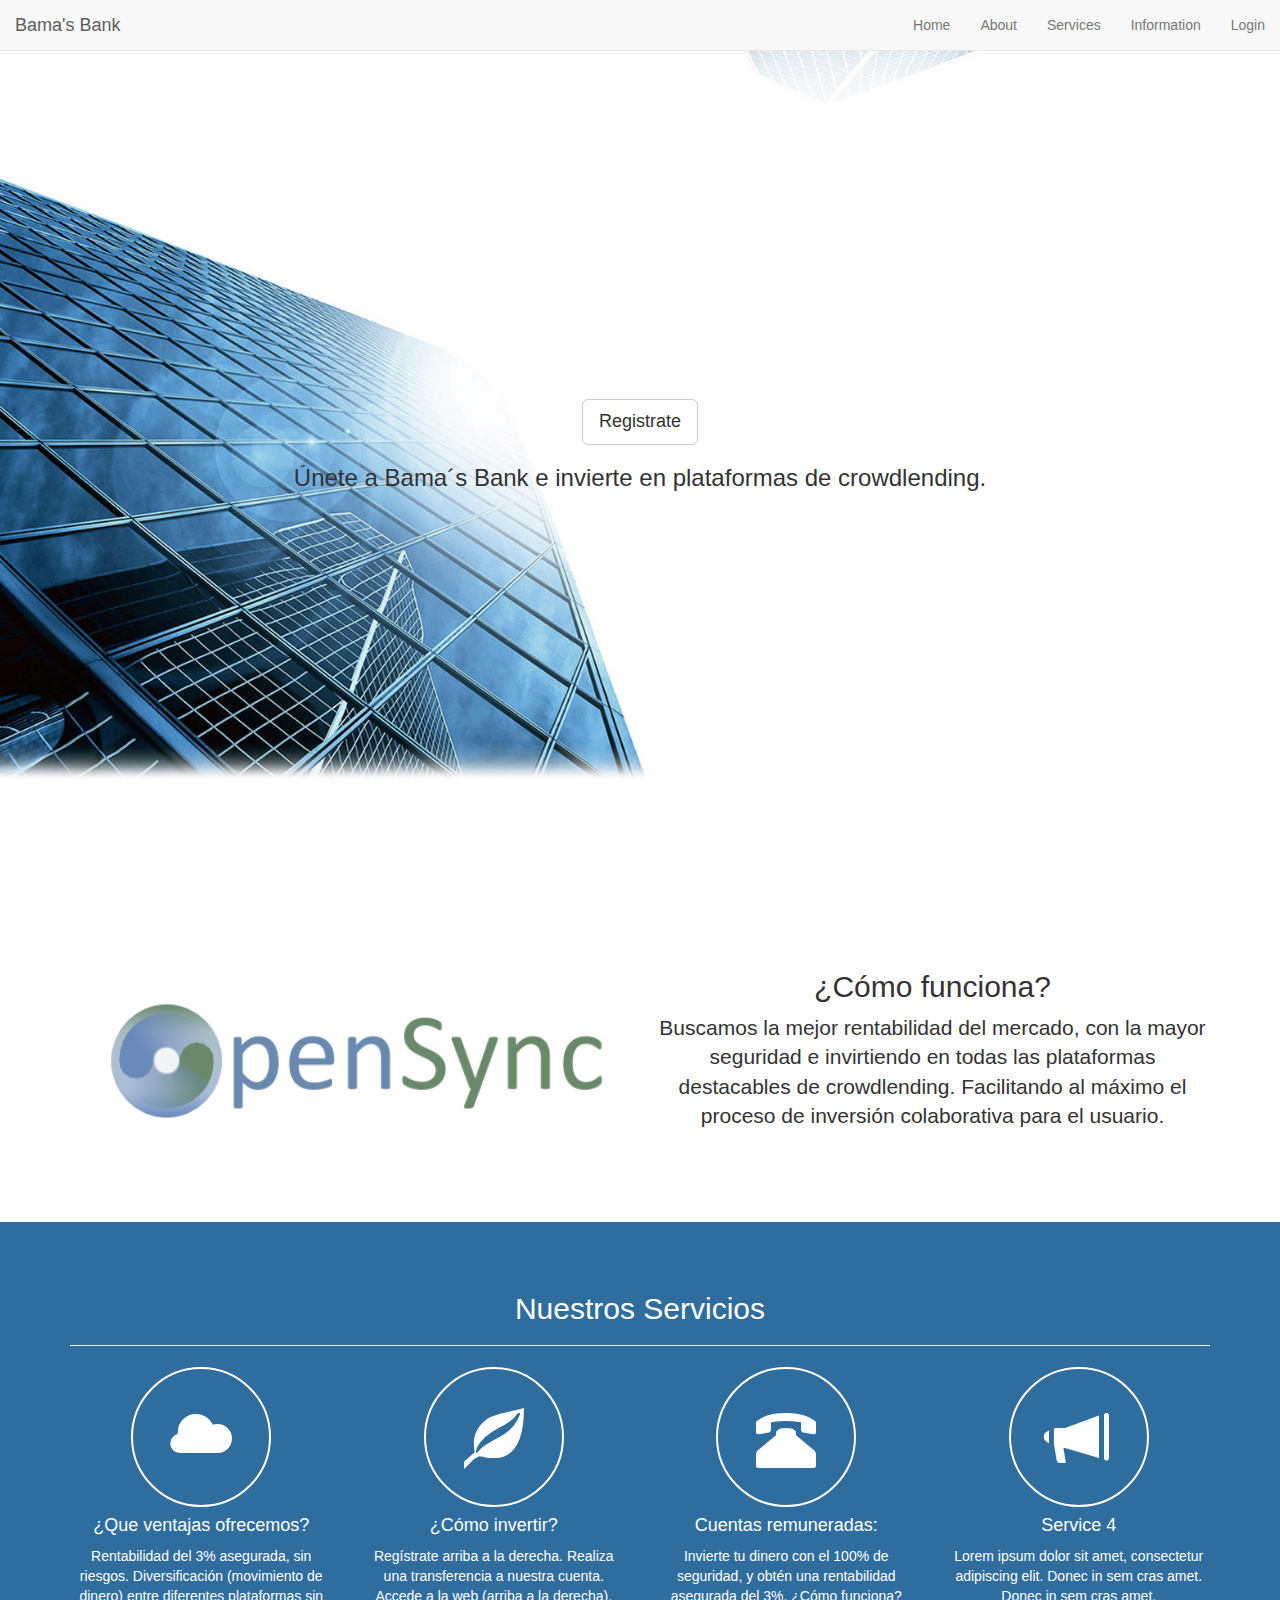
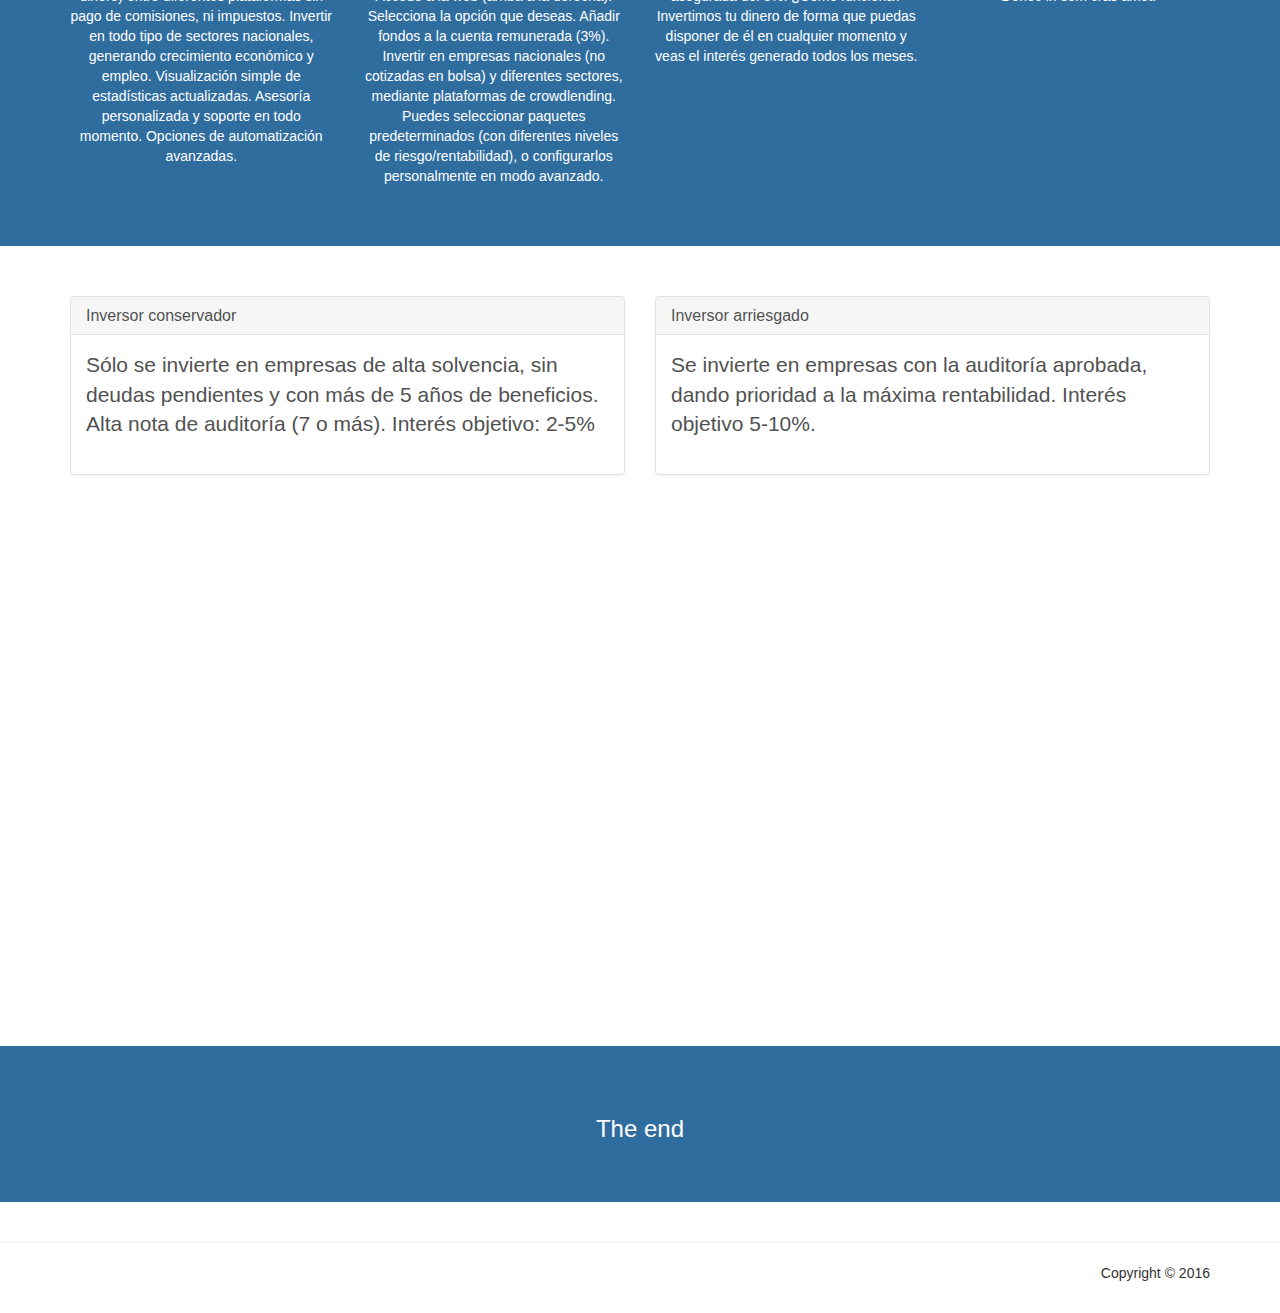
<file: index.html>
<!DOCTYPE html>
<html lang="en" >
<head>
  <meta charset="utf-8" />
  <meta name="author" content="Script Tutorials" />
  <title>Bamas bank</title>
  <meta name="viewport" content="width=device-width, initial-scale=1.0, maximum-scale=1.0, user-scalable=no">

  <!-- attach CSS styles -->
  <link href="css/bootstrap.min.css" rel="stylesheet">
  <link href="css/style.css" rel="stylesheet" />
</head>
<body>

  <!-- navigation panel -->
  <nav class="navbar navbar-default navbar-fixed-top" role="navigation">
    <div class="container-fluid">
      <!-- Brand and toggle get grouped for better mobile display -->
      <div class="navbar-header">
        <button type="button" class="navbar-toggle" data-toggle="collapse" data-target="#navbar-collapse-main">
          <span class="sr-only">Toggle navigation</span>
          <span class="icon-bar"></span>
          <span class="icon-bar"></span>
          <span class="icon-bar"></span>
        </button>
        <a class="navbar-brand" href="#">Bama's Bank</a>
      </div>

      <div class="collapse navbar-collapse" id="navbar-collapse-main">
        <ul class="nav navbar-nav navbar-right">
          <li><a href="#home">Home</a></li>
          <li><a href="#about">About</a></li>
          <li><a href="#services">Services</a></li>
          <li><a href="#information">Information</a></li>
          <li><a id="login-btn">Login</a></li>
          <!--
          <li><a href="#google_map">Contact</a></li>
          -->
        </ul>
      </div><!-- /.navbar-collapse -->
    </div><!-- /.container-fluid -->
  </nav>
  <!--
<div id="public-site">
   first section - Home -->
  <div id="home" class="home">
    <div class="text-vcenter">     
      <a href="#about" class="btn btn-default btn-lg">Registrate</a>
	   <div id ="registrar"><h3>Únete a Bama´s Bank e invierte en plataformas de crowdlending. </h3></div>
    </div>
  </div>
  <!-- /first section -->

  <!-- second section - About -->
  <div id="about" class="pad-section">
    <div class="container">
      <div class="row">
        <div class="col-sm-6">
          <img src="images/logo.png" alt="" />
        </div>
        <div class="col-sm-6 text-center">
          <h2>¿Cómo funciona?</h2>
          <p class="lead">Buscamos la mejor rentabilidad del mercado, con la mayor seguridad e invirtiendo en todas las plataformas destacables de crowdlending. Facilitando al máximo el proceso de inversión colaborativa para el usuario.</p>
        </div>
      </div>
    </div>
  </div>
  <!-- /second section -->

  <!-- third section - Services -->
  <div id="services" class="pad-section">
    <div class="container">
      <h2 class="text-center">Nuestros Servicios</h2> <hr />
      <div class="row text-center">
        <div class="col-sm-3 col-xs-6">
          <i class="glyphicon glyphicon-cloud"> </i>
          <h4>¿Que ventajas ofrecemos?</h4>
          <p>Rentabilidad del 3% asegurada, sin riesgos.
			Diversificación (movimiento de dinero) entre diferentes plataformas sin pago de comisiones, ni impuestos.
			Invertir en todo tipo de sectores nacionales, generando crecimiento económico y empleo.
			Visualización simple de estadísticas actualizadas.
			Asesoría personalizada y soporte en todo momento.
			Opciones de automatización avanzadas.
		</p>
        </div>
        <div class="col-sm-3 col-xs-6">
          <i class="glyphicon glyphicon-leaf"> </i>
          <h4>¿Cómo invertir?</h4>
          <p>Regístrate arriba a la derecha.
			Realiza una transferencia a nuestra cuenta.
			Accede a la web (arriba a la derecha).
			Selecciona la opción que deseas.
			Añadir fondos a la cuenta remunerada (3%).
			Invertir en empresas nacionales (no cotizadas en bolsa) y diferentes sectores, mediante plataformas de crowdlending. 
			Puedes seleccionar paquetes predeterminados (con diferentes niveles de riesgo/rentabilidad), o configurarlos personalmente en modo avanzado.
			</p>
        </div>
        <div class="col-sm-3 col-xs-6">
          <i class="glyphicon glyphicon-phone-alt"> </i>
          <h4>Cuentas remuneradas:</h4>
          <p>Invierte tu dinero con el 100% de seguridad, y obtén una rentabilidad asegurada del 3%.
			¿Cómo funciona?
			Invertimos tu dinero de forma que puedas disponer de él en cualquier momento y veas el interés generado todos los meses.

			</p>
        </div>
        <div class="col-sm-3 col-xs-6">
          <i class="glyphicon glyphicon-bullhorn"> </i>
          <h4>Service 4</h4>
          <p>Lorem ipsum dolor sit amet, consectetur adipiscing elit. Donec in sem cras amet. Donec in sem cras amet.</p>
        </div>
      </div>
    </div>
  </div>
  <!-- /third section -->

  <!-- fourth section - Information -->
  <div id="information" class="pad-section">
    <div class="container">
      <div class="row">
        <div class="col-sm-6">
          <div class="panel panel-default">
            <div class="panel-heading">
              <h2 class="panel-title">Inversor conservador</h2>
            </div>
            <div class="panel-body lead">
             Sólo se invierte en empresas de alta solvencia, sin deudas pendientes y con más de 5 años de beneficios.
			 Alta nota de auditoría (7 o más).
			 Interés objetivo: 2-5%</div>
          </div>
        </div>
        <div class="col-sm-6">
          <div class="panel panel-default">
            <div class="panel-heading">
              <h2 class="panel-title">Inversor arriesgado</h2>
            </div>
            <div class="panel-body lead">
             Se invierte en empresas con la auditoría aprobada, dando prioridad a la máxima rentabilidad. 
			Interés objetivo 5-10%. </div>
          </div>
        </div>
      </div>
    </div>
  </div>
  <!-- /fourth section -->

  <!-- fifth section -->
  <div id="services" class="pad-section">
    <div class="container">
      <div class="row">
        <div class="col-sm-12 text-center">
          <h3>The end</h3>
        </div>
      </div>
    </div>
  </div>
  <!-- /fifth section -->

  <!-- google map -->
  <!--
  <div id="google_map"></div>
  -->
  <!-- /google map -->

  <!-- footer -->
  <footer>
    <hr />
    <div class="container">
      <p class="text-right">Copyright &copy; 2016</p>
    </div>
  </footer>
  <!-- /footer -->

  <!-- attach JavaScripts -->
  <script src="js/jquery-1.10.2.js"></script>
  <script src="js/bootstrap.min.js"></script>
  <!--
  <script src="//maps.google.com/maps/api/js?sensor=true"></script>
  -->
  <script src="js/main.js"></script>
</body>
</html>
</file>
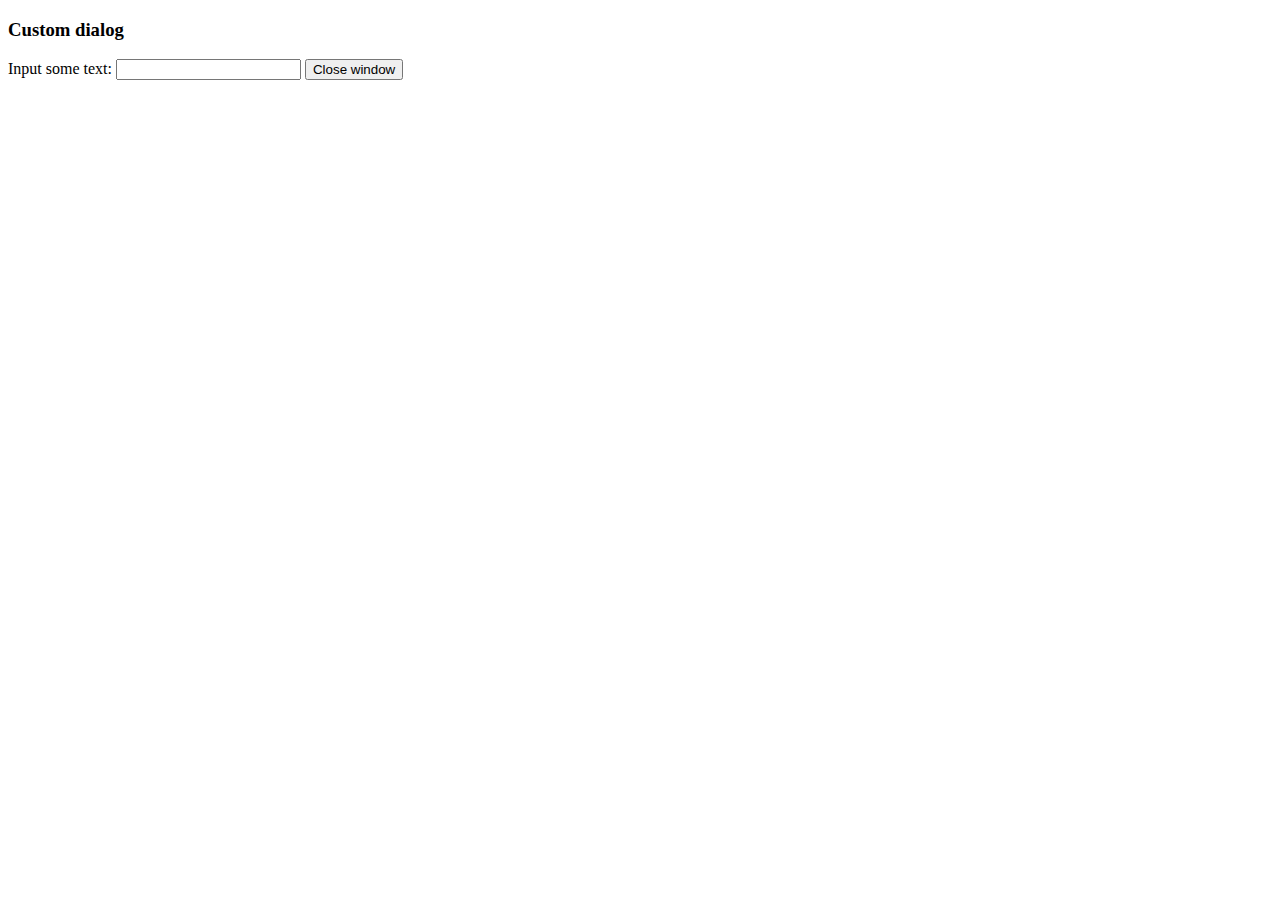
<file: plugins/tinymce/plugins/example/dialog.html>
<!DOCTYPE html>
<html>
<body>
	<h3>Custom dialog</h3>
	Input some text: <input id="content">
	<button onclick="top.tinymce.activeEditor.windowManager.getWindows()[0].close();">Close window</button>
</body>
</html>
</file>
<file: css/style.css>
﻿/* ============================================================================================== 
This copyright notice must be kept untouched in the stylesheet at all times.
The original version of this stylesheet and the associated (x)html 
is available at http://www.script-tutorials.com/bootstrap-one-page-template-with-parallax-effect/
Copyright (c) Script Tutorials. All rights reserved.
This stylesheet and the associated (x)html may be modified in any way to fit your requirements.
================================================================================================= */

/* general styles */
html, body {
  height: 100%;
  width: 100%;
}

/* padded section */
.pad-section {
  padding: 50px 0;
}
.pad-section img {
  width: 100%;
}

/* vertical-centered text */
.text-vcenter {
  display: table-cell;
  text-align: center;
  vertical-align: middle;
}
.text-vcenter h1 {
  font-size: 4.5em;
  font-weight: 700;
  margin: 0;
  padding: 0;
}

/* additional sections */
#home {
  background: url(../images/home.jpg) no-repeat center center fixed; 
  display: table;
  height: 100%;
  position: relative;
  width: 100%;
  -webkit-background-size: cover;
  -moz-background-size: cover;
  -o-background-size: cover;
  background-size: cover;
}

#about {
}


#registrar {  
 
  text-align: center;
}
#volver {  
  font-size: xx-large;
  text-align: center;
}

#services {
  background-color: #306d9f;
  color: #ffffff;
}
#services .glyphicon {
  border: 2px solid #FFFFFF;
  border-radius: 50%;
  display: inline-block;
  font-size: 60px;
  height: 140px;
  line-height: 140px;
  text-align: center;
  vertical-align: middle;
  width: 140px;
}

#information {
  background: url(../images/estate.jpg) no-repeat center center fixed; 
  display: table;
  height: 800px;
  position: relative;
  width: 100%;
  -webkit-background-size: cover;
  -moz-background-size: cover;
  -o-background-size: cover;
  background-size: cover;
}
#information .panel {
  opacity: 0.85;
}

#google_map {
  height: 500px;
}

.center-block {
  display: block;
  margin-left: auto;
  margin-right: auto;
}

footer {
  padding: 20px 0;
}
footer .glyphicon {
  color: #333333;
  font-size: 60px;
}
footer .glyphicon:hover {
  color: #306d9f;
}
</file>
